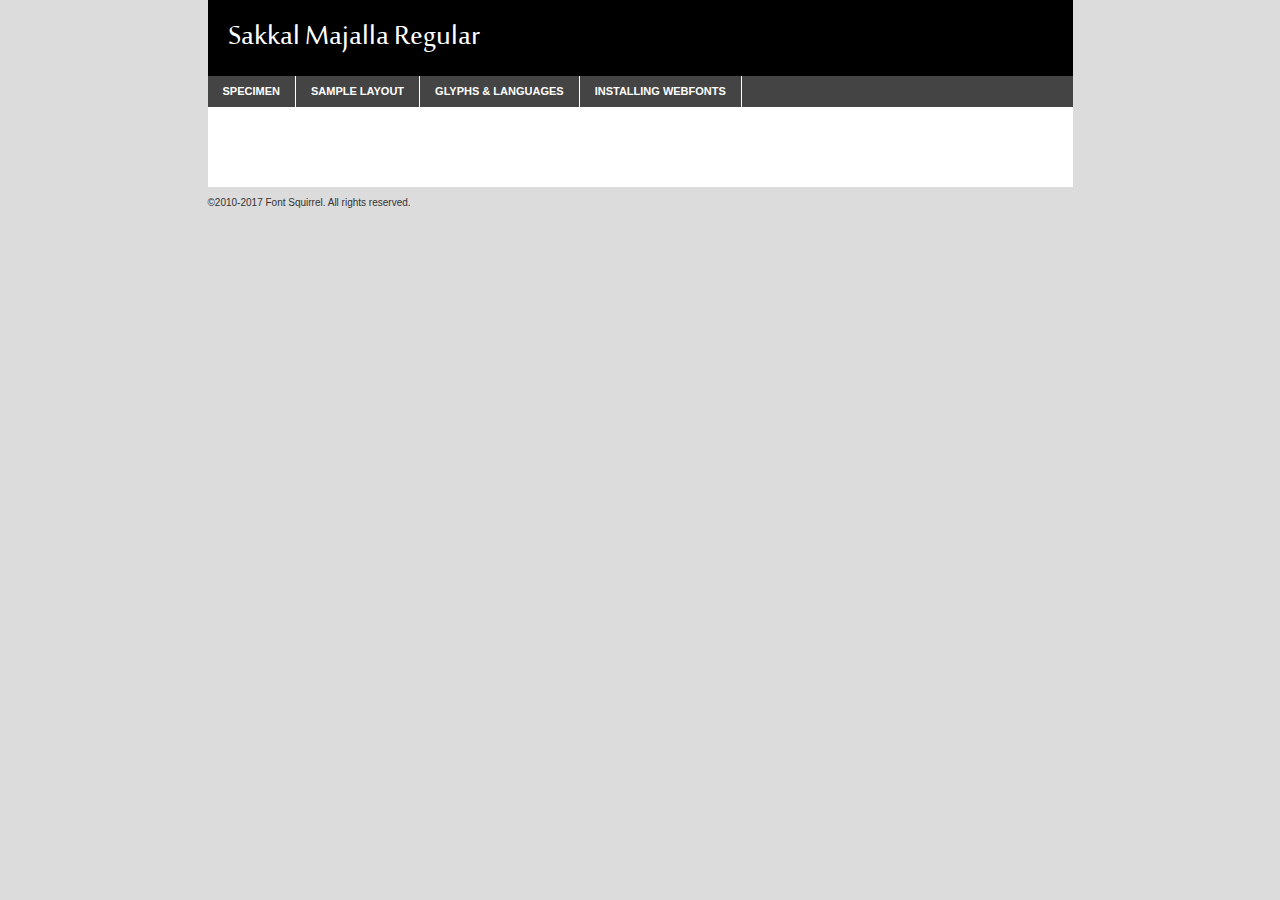
<file: fonts/custom/majalla-demo.html>
<!DOCTYPE html PUBLIC "-//W3C//DTD XHTML 1.0 Transitional//EN"
	"http://www.w3.org/TR/xhtml1/DTD/xhtml1-transitional.dtd">

<html xmlns="http://www.w3.org/1999/xhtml" xml:lang="en" lang="en">
<head>
	<meta http-equiv="Content-Type" content="text/html; charset=utf-8" />
	<script src="http://ajax.googleapis.com/ajax/libs/jquery/1.7.2/jquery.min.js" type="text/javascript" charset="utf-8"></script>
	<script type="text/javascript">
	(function($){$.fn.easyTabs=function(option){var param=jQuery.extend({fadeSpeed:"fast",defaultContent:1,activeClass:'active'},option);$(this).each(function(){var thisId="#"+this.id;if(param.defaultContent==''){param.defaultContent=1;}
	if(typeof param.defaultContent=="number")
	{var defaultTab=$(thisId+" .tabs li:eq("+(param.defaultContent-1)+") a").attr('href').substr(1);}else{var defaultTab=param.defaultContent;}
	$(thisId+" .tabs li a").each(function(){var tabToHide=$(this).attr('href').substr(1);$("#"+tabToHide).addClass('easytabs-tab-content');});hideAll();changeContent(defaultTab);function hideAll(){$(thisId+" .easytabs-tab-content").hide();}
	function changeContent(tabId){hideAll();$(thisId+" .tabs li").removeClass(param.activeClass);$(thisId+" .tabs li a[href=#"+tabId+"]").closest('li').addClass(param.activeClass);if(param.fadeSpeed!="none")
	{$(thisId+" #"+tabId).fadeIn(param.fadeSpeed);}else{$(thisId+" #"+tabId).show();}}
	$(thisId+" .tabs li").click(function(){var tabId=$(this).find('a').attr('href').substr(1);changeContent(tabId);return false;});});}})(jQuery);
	</script>
	<link rel="stylesheet" href="specimen_files/specimen_stylesheet.css" type="text/css" charset="utf-8" />
	<link rel="stylesheet" href="stylesheet.css" type="text/css" charset="utf-8" />

	<style type="text/css">
					body{
				font-family: 'sakkal_majallaregular';
							}
		</style>

	<title>Sakkal Majalla Regular Specimen</title>
	
	
	<script type="text/javascript" charset="utf-8">
		$(document).ready(function() {
			$('#container').easyTabs({defaultContent:1});
		});
	</script>
</head>

<body>
<div id="container">
	<div id="header">
		Sakkal Majalla Regular	</div>
	<ul class="tabs">
		<li><a href="#specimen">Specimen</a></li>
		<li><a href="#layout">Sample Layout</a></li>
				<li><a href="#glyphs">Glyphs &amp; Languages</a></li>
		<li><a href="#installing">Installing Webfonts</a></li>
		
	</ul>
	
	<div id="main_content">

		
			<div id="specimen">
		
				<div class="section">
					<div class="grid12 firstcol">
						<div class="huge">AaBb</div>
					</div>
				</div>
		
				<div class="section">
					<div class="glyph_range">A&#x200B;B&#x200b;C&#x200b;D&#x200b;E&#x200b;F&#x200b;G&#x200b;H&#x200b;I&#x200b;J&#x200b;K&#x200b;L&#x200b;M&#x200b;N&#x200b;O&#x200b;P&#x200b;Q&#x200b;R&#x200b;S&#x200b;T&#x200b;U&#x200b;V&#x200b;W&#x200b;X&#x200b;Y&#x200b;Z&#x200b;a&#x200b;b&#x200b;c&#x200b;d&#x200b;e&#x200b;f&#x200b;g&#x200b;h&#x200b;i&#x200b;j&#x200b;k&#x200b;l&#x200b;m&#x200b;n&#x200b;o&#x200b;p&#x200b;q&#x200b;r&#x200b;s&#x200b;t&#x200b;u&#x200b;v&#x200b;w&#x200b;x&#x200b;y&#x200b;z&#x200b;1&#x200b;2&#x200b;3&#x200b;4&#x200b;5&#x200b;6&#x200b;7&#x200b;8&#x200b;9&#x200b;0&#x200b;&amp;&#x200b;.&#x200b;,&#x200b;?&#x200b;!&#x200b;&#64;&#x200b;(&#x200b;)&#x200b;#&#x200b;$&#x200b;%&#x200b;*&#x200b;+&#x200b;-&#x200b;=&#x200b;:&#x200b;;</div>
				</div>
				<div class="section">
					<div class="grid12 firstcol">
						<table class="sample_table">
							<tr><td>10</td><td class="size10">abcdefghijklmnopqrstuvwxyzABCDEFGHIJKLMNOPQRSTUVWXYZ0123456789abcdefghijklmnopqrstuvwxyzABCDEFGHIJKLMNOPQRSTUVWXYZ0123456789abcdefghijklmnopqrstuvwxyzABCDEFGHIJKLMNOPQRSTUVWXYZ</td></tr>
							<tr><td>11</td><td class="size11">abcdefghijklmnopqrstuvwxyzABCDEFGHIJKLMNOPQRSTUVWXYZ0123456789abcdefghijklmnopqrstuvwxyzABCDEFGHIJKLMNOPQRSTUVWXYZ0123456789abcdefghijklmnopqrstuvwxyzABCDEFGHIJKLMNOPQRSTUVWXYZ</td></tr>
							<tr><td>12</td><td class="size12">abcdefghijklmnopqrstuvwxyzABCDEFGHIJKLMNOPQRSTUVWXYZ0123456789abcdefghijklmnopqrstuvwxyzABCDEFGHIJKLMNOPQRSTUVWXYZ0123456789abcdefghijklmnopqrstuvwxyzABCDEFGHIJKLMNOPQRSTUVWXYZ</td></tr>
							<tr><td>13</td><td class="size13">abcdefghijklmnopqrstuvwxyzABCDEFGHIJKLMNOPQRSTUVWXYZ0123456789abcdefghijklmnopqrstuvwxyzABCDEFGHIJKLMNOPQRSTUVWXYZ0123456789abcdefghijklmnopqrstuvwxyzABCDEFGHIJKLMNOPQRSTUVWXYZ</td></tr>
							<tr><td>14</td><td class="size14">abcdefghijklmnopqrstuvwxyzABCDEFGHIJKLMNOPQRSTUVWXYZ0123456789abcdefghijklmnopqrstuvwxyzABCDEFGHIJKLMNOPQRSTUVWXYZ0123456789abcdefghijklmnopqrstuvwxyzABCDEFGHIJKLMNOPQRSTUVWXYZ</td></tr>
							<tr><td>16</td><td class="size16">abcdefghijklmnopqrstuvwxyzABCDEFGHIJKLMNOPQRSTUVWXYZ0123456789abcdefghijklmnopqrstuvwxyzABCDEFGHIJKLMNOPQRSTUVWXYZ</td></tr>
							<tr><td>18</td><td class="size18">abcdefghijklmnopqrstuvwxyzABCDEFGHIJKLMNOPQRSTUVWXYZ0123456789abcdefghijklmnopqrstuvwxyzABCDEFGHIJKLMNOPQRSTUVWXYZ</td></tr>
							<tr><td>20</td><td class="size20">abcdefghijklmnopqrstuvwxyzABCDEFGHIJKLMNOPQRSTUVWXYZ0123456789abcdefghijklmnopqrstuvwxyzABCDEFGHIJKLMNOPQRSTUVWXYZ</td></tr>
							<tr><td>24</td><td class="size24">abcdefghijklmnopqrstuvwxyzABCDEFGHIJKLMNOPQRSTUVWXYZ0123456789abcdefghijklmnopqrstuvwxyzABCDEFGHIJKLMNOPQRSTUVWXYZ</td></tr>
							<tr><td>30</td><td class="size30">abcdefghijklmnopqrstuvwxyzABCDEFGHIJKLMNOPQRSTUVWXYZ0123456789abcdefghijklmnopqrstuvwxyzABCDEFGHIJKLMNOPQRSTUVWXYZ</td></tr>
							<tr><td>36</td><td class="size36">abcdefghijklmnopqrstuvwxyzABCDEFGHIJKLMNOPQRSTUVWXYZ0123456789abcdefghijklmnopqrstuvwxyzABCDEFGHIJKLMNOPQRSTUVWXYZ</td></tr>
							<tr><td>48</td><td class="size48">abcdefghijklmnopqrstuvwxyzABCDEFGHIJKLMNOPQRSTUVWXYZ0123456789abcdefghijklmnopqrstuvwxyzABCDEFGHIJKLMNOPQRSTUVWXYZ</td></tr>
							<tr><td>60</td><td class="size60">abcdefghijklmnopqrstuvwxyzABCDEFGHIJKLMNOPQRSTUVWXYZ0123456789abcdefghijklmnopqrstuvwxyzABCDEFGHIJKLMNOPQRSTUVWXYZ</td></tr>
							<tr><td>72</td><td class="size72">abcdefghijklmnopqrstuvwxyzABCDEFGHIJKLMNOPQRSTUVWXYZ0123456789abcdefghijklmnopqrstuvwxyzABCDEFGHIJKLMNOPQRSTUVWXYZ</td></tr>
							<tr><td>90</td><td class="size90">abcdefghijklmnopqrstuvwxyzABCDEFGHIJKLMNOPQRSTUVWXYZ0123456789abcdefghijklmnopqrstuvwxyzABCDEFGHIJKLMNOPQRSTUVWXYZ</td></tr>
						</table>
				
					</div>
			
				</div>
		
		
		
								<div class="section" id="bodycomparison">


										<div id="xheight">
				<div class="fontbody">&#x25FC;&#x25FC;&#x25FC;&#x25FC;&#x25FC;&#x25FC;&#x25FC;&#x25FC;&#x25FC;&#x25FC;&#x25FC;&#x25FC;&#x25FC;&#x25FC;&#x25FC;&#x25FC;&#x25FC;&#x25FC;&#x25FC;&#x25FC;&#x25FC;&#x25FC;&#x25FC;&#x25FC;&#x25FC;&#x25FC;&#x25FC;&#x25FC;&#x25FC;&#x25FC;&#x25FC;&#x25FC;&#x25FC;&#x25FC;&#x25FC;&#x25FC;&#x25FC;&#x25FC;&#x25FC;&#x25FC;&#x25FC;&#x25FC;&#x25FC;&#x25FC;&#x25FC;&#x25FC;&#x25FC;&#x25FC;&#x25FC;&#x25FC;&#x25FC;&#x25FC;&#x25FC;&#x25FC;&#x25FC;&#x25FC;&#x25FC;&#x25FC;&#x25FC;&#x25FC;&#x25FC;&#x25FC;&#x25FC;&#x25FC;&#x25FC;&#x25FC;&#x25FC;&#x25FC;&#x25FC;&#x25FC;&#x25FC;&#x25FC;&#x25FC;&#x25FC;&#x25FC;&#x25FC;&#x25FC;&#x25FC;&#x25FC;&#x25FC;&#x25FC;&#x25FC;&#x25FC;&#x25FC;&#x25FC;&#x25FC;&#x25FC;&#x25FC;&#x25FC;&#x25FC;&#x25FC;&#x25FC;&#x25FC;&#x25FC;&#x25FC;&#x25FC;&#x25FC;&#x25FC;&#x25FC;body</div><div class="arialbody">body</div><div class="verdanabody">body</div><div class="georgiabody">body</div></div>
										<div class="fontbody" style="z-index:1">
											body<span>Sakkal Majalla Regular</span>
										</div>
										<div class="arialbody" style="z-index:1">
											body<span>Arial</span>
										</div>
										<div class="verdanabody" style="z-index:1">
											body<span>Verdana</span>
										</div>
										<div class="georgiabody" style="z-index:1">
											body<span>Georgia</span>
										</div>



								</div>
		
		
				<div class="section psample psample_row1" id="">
					
					<div class="grid2 firstcol">
						<p class="size10"><span>10.</span>Aenean lacinia bibendum nulla sed consectetur. Fusce dapibus, tellus ac cursus commodo, tortor mauris condimentum nibh, ut fermentum massa justo sit amet risus. Nullam id dolor id nibh ultricies vehicula ut id elit. Cum sociis natoque penatibus et magnis dis parturient montes, nascetur ridiculus mus. Nulla vitae elit libero, a pharetra augue.</p>
			
					</div>
					<div class="grid3">
						<p class="size11"><span>11.</span>Aenean lacinia bibendum nulla sed consectetur. Fusce dapibus, tellus ac cursus commodo, tortor mauris condimentum nibh, ut fermentum massa justo sit amet risus. Nullam id dolor id nibh ultricies vehicula ut id elit. Cum sociis natoque penatibus et magnis dis parturient montes, nascetur ridiculus mus. Nulla vitae elit libero, a pharetra augue.</p>
			
					</div>
					<div class="grid3">
						<p class="size12"><span>12.</span>Aenean lacinia bibendum nulla sed consectetur. Fusce dapibus, tellus ac cursus commodo, tortor mauris condimentum nibh, ut fermentum massa justo sit amet risus. Nullam id dolor id nibh ultricies vehicula ut id elit. Cum sociis natoque penatibus et magnis dis parturient montes, nascetur ridiculus mus. Nulla vitae elit libero, a pharetra augue.</p>
			
					</div>
					<div class="grid4">
						<p class="size13"><span>13.</span>Aenean lacinia bibendum nulla sed consectetur. Fusce dapibus, tellus ac cursus commodo, tortor mauris condimentum nibh, ut fermentum massa justo sit amet risus. Nullam id dolor id nibh ultricies vehicula ut id elit. Cum sociis natoque penatibus et magnis dis parturient montes, nascetur ridiculus mus. Nulla vitae elit libero, a pharetra augue.</p>
			
					</div>
					<div class="white_blend"></div>
					
				</div>
				<div class="section psample psample_row2" id="">
					<div class="grid3 firstcol">
						<p class="size14"><span>14.</span>Aenean lacinia bibendum nulla sed consectetur. Fusce dapibus, tellus ac cursus commodo, tortor mauris condimentum nibh, ut fermentum massa justo sit amet risus. Nullam id dolor id nibh ultricies vehicula ut id elit. Cum sociis natoque penatibus et magnis dis parturient montes, nascetur ridiculus mus. Nulla vitae elit libero, a pharetra augue.</p>
			
					</div>
					<div class="grid4">
						<p class="size16"><span>16.</span>Aenean lacinia bibendum nulla sed consectetur. Fusce dapibus, tellus ac cursus commodo, tortor mauris condimentum nibh, ut fermentum massa justo sit amet risus. Nullam id dolor id nibh ultricies vehicula ut id elit. Cum sociis natoque penatibus et magnis dis parturient montes, nascetur ridiculus mus. Nulla vitae elit libero, a pharetra augue.</p>
			
					</div>
					<div class="grid5">
						<p class="size18"><span>18.</span>Aenean lacinia bibendum nulla sed consectetur. Fusce dapibus, tellus ac cursus commodo, tortor mauris condimentum nibh, ut fermentum massa justo sit amet risus. Nullam id dolor id nibh ultricies vehicula ut id elit. Cum sociis natoque penatibus et magnis dis parturient montes, nascetur ridiculus mus. Nulla vitae elit libero, a pharetra augue.</p>
			
					</div>

					<div class="white_blend"></div>

				</div>
				
				<div class="section psample psample_row3" id="">
					<div class="grid5 firstcol">
						<p class="size20"><span>20.</span>Aenean lacinia bibendum nulla sed consectetur. Fusce dapibus, tellus ac cursus commodo, tortor mauris condimentum nibh, ut fermentum massa justo sit amet risus. Nullam id dolor id nibh ultricies vehicula ut id elit. Cum sociis natoque penatibus et magnis dis parturient montes, nascetur ridiculus mus. Nulla vitae elit libero, a pharetra augue.</p>
					</div>
					<div class="grid7">
						<p class="size24"><span>24.</span>Aenean lacinia bibendum nulla sed consectetur. Fusce dapibus, tellus ac cursus commodo, tortor mauris condimentum nibh, ut fermentum massa justo sit amet risus. Nullam id dolor id nibh ultricies vehicula ut id elit. Cum sociis natoque penatibus et magnis dis parturient montes, nascetur ridiculus mus. Nulla vitae elit libero, a pharetra augue.</p>
					</div>
					
					<div class="white_blend"></div>
					
				</div>
				
				<div class="section psample psample_row4" id="">
					<div class="grid12 firstcol">
						<p class="size30"><span>30.</span>Aenean lacinia bibendum nulla sed consectetur. Fusce dapibus, tellus ac cursus commodo, tortor mauris condimentum nibh, ut fermentum massa justo sit amet risus. Nullam id dolor id nibh ultricies vehicula ut id elit. Cum sociis natoque penatibus et magnis dis parturient montes, nascetur ridiculus mus. Nulla vitae elit libero, a pharetra augue.</p>
					</div>
					<div class="white_blend"></div>
					
				</div>
				
				
				
				<div class="section psample psample_row1 fullreverse">
					<div class="grid2 firstcol">
						<p class="size10"><span>10.</span>Aenean lacinia bibendum nulla sed consectetur. Fusce dapibus, tellus ac cursus commodo, tortor mauris condimentum nibh, ut fermentum massa justo sit amet risus. Nullam id dolor id nibh ultricies vehicula ut id elit. Cum sociis natoque penatibus et magnis dis parturient montes, nascetur ridiculus mus. Nulla vitae elit libero, a pharetra augue.</p>
			
					</div>
					<div class="grid3">
						<p class="size11"><span>11.</span>Aenean lacinia bibendum nulla sed consectetur. Fusce dapibus, tellus ac cursus commodo, tortor mauris condimentum nibh, ut fermentum massa justo sit amet risus. Nullam id dolor id nibh ultricies vehicula ut id elit. Cum sociis natoque penatibus et magnis dis parturient montes, nascetur ridiculus mus. Nulla vitae elit libero, a pharetra augue.</p>
			
					</div>
					<div class="grid3">
						<p class="size12"><span>12.</span>Aenean lacinia bibendum nulla sed consectetur. Fusce dapibus, tellus ac cursus commodo, tortor mauris condimentum nibh, ut fermentum massa justo sit amet risus. Nullam id dolor id nibh ultricies vehicula ut id elit. Cum sociis natoque penatibus et magnis dis parturient montes, nascetur ridiculus mus. Nulla vitae elit libero, a pharetra augue.</p>
			
					</div>
					<div class="grid4">
						<p class="size13"><span>13.</span>Aenean lacinia bibendum nulla sed consectetur. Fusce dapibus, tellus ac cursus commodo, tortor mauris condimentum nibh, ut fermentum massa justo sit amet risus. Nullam id dolor id nibh ultricies vehicula ut id elit. Cum sociis natoque penatibus et magnis dis parturient montes, nascetur ridiculus mus. Nulla vitae elit libero, a pharetra augue.</p>
			
					</div>
					<div class="black_blend"></div>
					
				</div>
				
				<div class="section psample psample_row2 fullreverse">
					<div class="grid3 firstcol">
						<p class="size14"><span>14.</span>Aenean lacinia bibendum nulla sed consectetur. Fusce dapibus, tellus ac cursus commodo, tortor mauris condimentum nibh, ut fermentum massa justo sit amet risus. Nullam id dolor id nibh ultricies vehicula ut id elit. Cum sociis natoque penatibus et magnis dis parturient montes, nascetur ridiculus mus. Nulla vitae elit libero, a pharetra augue.</p>
			
					</div>
					<div class="grid4">
						<p class="size16"><span>16.</span>Aenean lacinia bibendum nulla sed consectetur. Fusce dapibus, tellus ac cursus commodo, tortor mauris condimentum nibh, ut fermentum massa justo sit amet risus. Nullam id dolor id nibh ultricies vehicula ut id elit. Cum sociis natoque penatibus et magnis dis parturient montes, nascetur ridiculus mus. Nulla vitae elit libero, a pharetra augue.</p>
			
					</div>
					<div class="grid5">
						<p class="size18"><span>18.</span>Aenean lacinia bibendum nulla sed consectetur. Fusce dapibus, tellus ac cursus commodo, tortor mauris condimentum nibh, ut fermentum massa justo sit amet risus. Nullam id dolor id nibh ultricies vehicula ut id elit. Cum sociis natoque penatibus et magnis dis parturient montes, nascetur ridiculus mus. Nulla vitae elit libero, a pharetra augue.</p>
			
					</div>
					<div class="black_blend"></div>

				</div>
				
				<div class="section psample fullreverse psample_row3" id="">
					<div class="grid5 firstcol">
						<p class="size20"><span>20.</span>Aenean lacinia bibendum nulla sed consectetur. Fusce dapibus, tellus ac cursus commodo, tortor mauris condimentum nibh, ut fermentum massa justo sit amet risus. Nullam id dolor id nibh ultricies vehicula ut id elit. Cum sociis natoque penatibus et magnis dis parturient montes, nascetur ridiculus mus. Nulla vitae elit libero, a pharetra augue.</p>
					</div>
					<div class="grid7">
						<p class="size24"><span>24.</span>Aenean lacinia bibendum nulla sed consectetur. Fusce dapibus, tellus ac cursus commodo, tortor mauris condimentum nibh, ut fermentum massa justo sit amet risus. Nullam id dolor id nibh ultricies vehicula ut id elit. Cum sociis natoque penatibus et magnis dis parturient montes, nascetur ridiculus mus. Nulla vitae elit libero, a pharetra augue.</p>
					</div>
					
					<div class="black_blend"></div>
					
				</div>
				
				<div class="section psample fullreverse psample_row4" id="" style="border-bottom: 20px #000 solid;">
					<div class="grid12 firstcol">
						<p class="size30"><span>30.</span>Aenean lacinia bibendum nulla sed consectetur. Fusce dapibus, tellus ac cursus commodo, tortor mauris condimentum nibh, ut fermentum massa justo sit amet risus. Nullam id dolor id nibh ultricies vehicula ut id elit. Cum sociis natoque penatibus et magnis dis parturient montes, nascetur ridiculus mus. Nulla vitae elit libero, a pharetra augue.</p>
					</div>
					<div class="black_blend"></div>
					
				</div>
				
				
				
				
			</div>
			
			<div id="layout">
				
				<div class="section">
					
					<div class="grid12 firstcol">
						<h1>Lorem Ipsum Dolor</h1>
						<h2>Etiam porta sem malesuada magna mollis euismod</h2>
						
						<p class="byline">By <a href="#link">Aenean Lacinia</a></p>
					</div>
				</div>
				<div class="section">
					<div class="grid8 firstcol">
						<p class="large">Donec sed odio dui. Morbi leo risus, porta ac consectetur ac, vestibulum at eros. Fusce dapibus, tellus ac cursus commodo, tortor mauris condimentum nibh, ut fermentum massa justo sit amet risus. </p>

						
						<h3>Pellentesque ornare sem</h3>

						<p>Maecenas sed diam eget risus varius blandit sit amet non magna. Maecenas faucibus mollis interdum. Donec ullamcorper nulla non metus auctor fringilla. Nullam id dolor id nibh ultricies vehicula ut id elit. Nullam id dolor id nibh ultricies vehicula ut id elit. </p>

						<p>Aenean eu leo quam. Pellentesque ornare sem lacinia quam venenatis vestibulum. Lorem ipsum dolor sit amet, consectetur adipiscing elit. Cum sociis natoque penatibus et magnis dis parturient montes, nascetur ridiculus mus. </p>

						<p>Nulla vitae elit libero, a pharetra augue. Praesent commodo cursus magna, vel scelerisque nisl consectetur et. Aenean lacinia bibendum nulla sed consectetur. </p>

						<p>Nullam quis risus eget urna mollis ornare vel eu leo. Nullam quis risus eget urna mollis ornare vel eu leo. Maecenas sed diam eget risus varius blandit sit amet non magna. Donec ullamcorper nulla non metus auctor fringilla. </p>

						<h3>Cras mattis consectetur</h3>

						<p>Aenean eu leo quam. Pellentesque ornare sem lacinia quam venenatis vestibulum. Aenean lacinia bibendum nulla sed consectetur. Integer posuere erat a ante venenatis dapibus posuere velit aliquet. Cras mattis consectetur purus sit amet fermentum. </p>

						<p>Nullam id dolor id nibh ultricies vehicula ut id elit. Nullam quis risus eget urna mollis ornare vel eu leo. Cras mattis consectetur purus sit amet fermentum.</p>
					</div>
					
					<div class="grid4 sidebar">
						
						<div class="box reverse">
							<p class="last">Nullam quis risus eget urna mollis ornare vel eu leo. Donec ullamcorper nulla non metus auctor fringilla. Cras mattis consectetur purus sit amet fermentum. Sed posuere consectetur est at lobortis. Lorem ipsum dolor sit amet, consectetur adipiscing elit. </p>
						</div>
						
						<p class="caption">Maecenas sed diam eget risus varius.</p>

						<p>Vestibulum id ligula porta felis euismod semper. Integer posuere erat a ante venenatis dapibus posuere velit aliquet. Vestibulum id ligula porta felis euismod semper. Sed posuere consectetur est at lobortis. Maecenas sed diam eget risus varius blandit sit amet non magna. Fusce dapibus, tellus ac cursus commodo, tortor mauris condimentum nibh, ut fermentum massa justo sit amet risus. </p>

					

						<p>Duis mollis, est non commodo luctus, nisi erat porttitor ligula, eget lacinia odio sem nec elit. Aenean lacinia bibendum nulla sed consectetur. Vivamus sagittis lacus vel augue laoreet rutrum faucibus dolor auctor. Aenean lacinia bibendum nulla sed consectetur. Nullam quis risus eget urna mollis ornare vel eu leo. </p>

						<p>Praesent commodo cursus magna, vel scelerisque nisl consectetur et. Donec ullamcorper nulla non metus auctor fringilla. Maecenas faucibus mollis interdum. Fusce dapibus, tellus ac cursus commodo, tortor mauris condimentum nibh, ut fermentum massa justo sit amet risus. </p>

					</div>
				</div>
				
			</div>


			



		<div id="glyphs">
			<div class="section">
				<div class="grid12 firstcol">
			
				<h1>Language Support</h1>
				<p>The subset of Sakkal Majalla Regular in this kit supports the following languages:<br />
			
					Albanian, Basque, Breton, Chamorro, Danish, Dutch, English, Faroese, Finnish, French, Frisian, Galician, German, Icelandic, Italian, Malagasy, Norwegian, Portuguese, Spanish, Alsatian, Aragonese, Arapaho, Arrernte, Asturian, Aymara, Bislama, Cebuano, Corsican, Fijian, French_creole, Genoese, Gilbertese, Greenlandic, Haitian_creole, Hiligaynon, Hmong, Hopi, Ibanag, Iloko_ilokano, Indonesian, Interglossa_glosa, Interlingua, Irish_gaelic, Jerriais, Lojban, Lombard, Luxembourgeois, Manx, Mohawk, Norfolk_pitcairnese, Occitan, Oromo, Pangasinan, Papiamento, Piedmontese, Potawatomi, Rhaeto-romance, Romansh, Rotokas, Sami_lule, Samoan, Sardinian, Scots_gaelic, Seychelles_creole, Shona, Sicilian, Somali, Southern_ndebele, Swahili, Swati_swazi, Tagalog_filipino_pilipino, Tetum, Tok_pisin, Uyghur_latinized, Volapuk, Walloon, Warlpiri, Xhosa, Yapese, Zulu, Latinbasic, Ubasic, Demo				</p>
				<h1>Glyph Chart</h1>
				<p>The subset of Sakkal Majalla Regular in this kit includes all the glyphs listed below. Unicode entities are included above each glyph to help you insert individual characters into your layout.</p>
				<div id="glyph_chart">
			
																				 <div><p>&amp;#13;</p>&#13;</div>
																				 <div><p>&amp;#32;</p>&#32;</div>
																				 <div><p>&amp;#33;</p>&#33;</div>
																				 <div><p>&amp;#34;</p>&#34;</div>
																				 <div><p>&amp;#35;</p>&#35;</div>
																				 <div><p>&amp;#36;</p>&#36;</div>
																				 <div><p>&amp;#37;</p>&#37;</div>
																				 <div><p>&amp;#38;</p>&#38;</div>
																				 <div><p>&amp;#39;</p>&#39;</div>
																				 <div><p>&amp;#40;</p>&#40;</div>
																				 <div><p>&amp;#41;</p>&#41;</div>
																				 <div><p>&amp;#42;</p>&#42;</div>
																				 <div><p>&amp;#43;</p>&#43;</div>
																				 <div><p>&amp;#44;</p>&#44;</div>
																				 <div><p>&amp;#45;</p>&#45;</div>
																				 <div><p>&amp;#46;</p>&#46;</div>
																				 <div><p>&amp;#47;</p>&#47;</div>
																				 <div><p>&amp;#48;</p>&#48;</div>
																				 <div><p>&amp;#49;</p>&#49;</div>
																				 <div><p>&amp;#50;</p>&#50;</div>
																				 <div><p>&amp;#51;</p>&#51;</div>
																				 <div><p>&amp;#52;</p>&#52;</div>
																				 <div><p>&amp;#53;</p>&#53;</div>
																				 <div><p>&amp;#54;</p>&#54;</div>
																				 <div><p>&amp;#55;</p>&#55;</div>
																				 <div><p>&amp;#56;</p>&#56;</div>
																				 <div><p>&amp;#57;</p>&#57;</div>
																				 <div><p>&amp;#58;</p>&#58;</div>
																				 <div><p>&amp;#59;</p>&#59;</div>
																				 <div><p>&amp;#60;</p>&#60;</div>
																				 <div><p>&amp;#61;</p>&#61;</div>
																				 <div><p>&amp;#62;</p>&#62;</div>
																				 <div><p>&amp;#63;</p>&#63;</div>
																				 <div><p>&amp;#64;</p>&#64;</div>
																				 <div><p>&amp;#65;</p>&#65;</div>
																				 <div><p>&amp;#66;</p>&#66;</div>
																				 <div><p>&amp;#67;</p>&#67;</div>
																				 <div><p>&amp;#68;</p>&#68;</div>
																				 <div><p>&amp;#69;</p>&#69;</div>
																				 <div><p>&amp;#70;</p>&#70;</div>
																				 <div><p>&amp;#71;</p>&#71;</div>
																				 <div><p>&amp;#72;</p>&#72;</div>
																				 <div><p>&amp;#73;</p>&#73;</div>
																				 <div><p>&amp;#74;</p>&#74;</div>
																				 <div><p>&amp;#75;</p>&#75;</div>
																				 <div><p>&amp;#76;</p>&#76;</div>
																				 <div><p>&amp;#77;</p>&#77;</div>
																				 <div><p>&amp;#78;</p>&#78;</div>
																				 <div><p>&amp;#79;</p>&#79;</div>
																				 <div><p>&amp;#80;</p>&#80;</div>
																				 <div><p>&amp;#81;</p>&#81;</div>
																				 <div><p>&amp;#82;</p>&#82;</div>
																				 <div><p>&amp;#83;</p>&#83;</div>
																				 <div><p>&amp;#84;</p>&#84;</div>
																				 <div><p>&amp;#85;</p>&#85;</div>
																				 <div><p>&amp;#86;</p>&#86;</div>
																				 <div><p>&amp;#87;</p>&#87;</div>
																				 <div><p>&amp;#88;</p>&#88;</div>
																				 <div><p>&amp;#89;</p>&#89;</div>
																				 <div><p>&amp;#90;</p>&#90;</div>
																				 <div><p>&amp;#91;</p>&#91;</div>
																				 <div><p>&amp;#92;</p>&#92;</div>
																				 <div><p>&amp;#93;</p>&#93;</div>
																				 <div><p>&amp;#94;</p>&#94;</div>
																				 <div><p>&amp;#95;</p>&#95;</div>
																				 <div><p>&amp;#96;</p>&#96;</div>
																				 <div><p>&amp;#97;</p>&#97;</div>
																				 <div><p>&amp;#98;</p>&#98;</div>
																				 <div><p>&amp;#99;</p>&#99;</div>
																				 <div><p>&amp;#100;</p>&#100;</div>
																				 <div><p>&amp;#101;</p>&#101;</div>
																				 <div><p>&amp;#102;</p>&#102;</div>
																				 <div><p>&amp;#103;</p>&#103;</div>
																				 <div><p>&amp;#104;</p>&#104;</div>
																				 <div><p>&amp;#105;</p>&#105;</div>
																				 <div><p>&amp;#106;</p>&#106;</div>
																				 <div><p>&amp;#107;</p>&#107;</div>
																				 <div><p>&amp;#108;</p>&#108;</div>
																				 <div><p>&amp;#109;</p>&#109;</div>
																				 <div><p>&amp;#110;</p>&#110;</div>
																				 <div><p>&amp;#111;</p>&#111;</div>
																				 <div><p>&amp;#112;</p>&#112;</div>
																				 <div><p>&amp;#113;</p>&#113;</div>
																				 <div><p>&amp;#114;</p>&#114;</div>
																				 <div><p>&amp;#115;</p>&#115;</div>
																				 <div><p>&amp;#116;</p>&#116;</div>
																				 <div><p>&amp;#117;</p>&#117;</div>
																				 <div><p>&amp;#118;</p>&#118;</div>
																				 <div><p>&amp;#119;</p>&#119;</div>
																				 <div><p>&amp;#120;</p>&#120;</div>
																				 <div><p>&amp;#121;</p>&#121;</div>
																				 <div><p>&amp;#122;</p>&#122;</div>
																				 <div><p>&amp;#123;</p>&#123;</div>
																				 <div><p>&amp;#124;</p>&#124;</div>
																				 <div><p>&amp;#125;</p>&#125;</div>
																				 <div><p>&amp;#126;</p>&#126;</div>
																				 <div><p>&amp;#160;</p>&#160;</div>
																				 <div><p>&amp;#161;</p>&#161;</div>
																				 <div><p>&amp;#162;</p>&#162;</div>
																				 <div><p>&amp;#163;</p>&#163;</div>
																				 <div><p>&amp;#164;</p>&#164;</div>
																				 <div><p>&amp;#165;</p>&#165;</div>
																				 <div><p>&amp;#166;</p>&#166;</div>
																				 <div><p>&amp;#167;</p>&#167;</div>
																				 <div><p>&amp;#168;</p>&#168;</div>
																				 <div><p>&amp;#169;</p>&#169;</div>
																				 <div><p>&amp;#170;</p>&#170;</div>
																				 <div><p>&amp;#171;</p>&#171;</div>
																				 <div><p>&amp;#172;</p>&#172;</div>
																				 <div><p>&amp;#173;</p>&#173;</div>
																				 <div><p>&amp;#174;</p>&#174;</div>
																				 <div><p>&amp;#175;</p>&#175;</div>
																				 <div><p>&amp;#176;</p>&#176;</div>
																				 <div><p>&amp;#177;</p>&#177;</div>
																				 <div><p>&amp;#178;</p>&#178;</div>
																				 <div><p>&amp;#179;</p>&#179;</div>
																				 <div><p>&amp;#180;</p>&#180;</div>
																				 <div><p>&amp;#181;</p>&#181;</div>
																				 <div><p>&amp;#182;</p>&#182;</div>
																				 <div><p>&amp;#183;</p>&#183;</div>
																				 <div><p>&amp;#184;</p>&#184;</div>
																				 <div><p>&amp;#185;</p>&#185;</div>
																				 <div><p>&amp;#186;</p>&#186;</div>
																				 <div><p>&amp;#187;</p>&#187;</div>
																				 <div><p>&amp;#188;</p>&#188;</div>
																				 <div><p>&amp;#189;</p>&#189;</div>
																				 <div><p>&amp;#190;</p>&#190;</div>
																				 <div><p>&amp;#191;</p>&#191;</div>
																				 <div><p>&amp;#192;</p>&#192;</div>
																				 <div><p>&amp;#193;</p>&#193;</div>
																				 <div><p>&amp;#194;</p>&#194;</div>
																				 <div><p>&amp;#195;</p>&#195;</div>
																				 <div><p>&amp;#196;</p>&#196;</div>
																				 <div><p>&amp;#197;</p>&#197;</div>
																				 <div><p>&amp;#198;</p>&#198;</div>
																				 <div><p>&amp;#199;</p>&#199;</div>
																				 <div><p>&amp;#200;</p>&#200;</div>
																				 <div><p>&amp;#201;</p>&#201;</div>
																				 <div><p>&amp;#202;</p>&#202;</div>
																				 <div><p>&amp;#203;</p>&#203;</div>
																				 <div><p>&amp;#204;</p>&#204;</div>
																				 <div><p>&amp;#205;</p>&#205;</div>
																				 <div><p>&amp;#206;</p>&#206;</div>
																				 <div><p>&amp;#207;</p>&#207;</div>
																				 <div><p>&amp;#208;</p>&#208;</div>
																				 <div><p>&amp;#209;</p>&#209;</div>
																				 <div><p>&amp;#210;</p>&#210;</div>
																				 <div><p>&amp;#211;</p>&#211;</div>
																				 <div><p>&amp;#212;</p>&#212;</div>
																				 <div><p>&amp;#213;</p>&#213;</div>
																				 <div><p>&amp;#214;</p>&#214;</div>
																				 <div><p>&amp;#215;</p>&#215;</div>
																				 <div><p>&amp;#216;</p>&#216;</div>
																				 <div><p>&amp;#217;</p>&#217;</div>
																				 <div><p>&amp;#218;</p>&#218;</div>
																				 <div><p>&amp;#219;</p>&#219;</div>
																				 <div><p>&amp;#220;</p>&#220;</div>
																				 <div><p>&amp;#221;</p>&#221;</div>
																				 <div><p>&amp;#222;</p>&#222;</div>
																				 <div><p>&amp;#223;</p>&#223;</div>
																				 <div><p>&amp;#224;</p>&#224;</div>
																				 <div><p>&amp;#225;</p>&#225;</div>
																				 <div><p>&amp;#226;</p>&#226;</div>
																				 <div><p>&amp;#227;</p>&#227;</div>
																				 <div><p>&amp;#228;</p>&#228;</div>
																				 <div><p>&amp;#229;</p>&#229;</div>
																				 <div><p>&amp;#230;</p>&#230;</div>
																				 <div><p>&amp;#231;</p>&#231;</div>
																				 <div><p>&amp;#232;</p>&#232;</div>
																				 <div><p>&amp;#233;</p>&#233;</div>
																				 <div><p>&amp;#234;</p>&#234;</div>
																				 <div><p>&amp;#235;</p>&#235;</div>
																				 <div><p>&amp;#236;</p>&#236;</div>
																				 <div><p>&amp;#237;</p>&#237;</div>
																				 <div><p>&amp;#238;</p>&#238;</div>
																				 <div><p>&amp;#239;</p>&#239;</div>
																				 <div><p>&amp;#240;</p>&#240;</div>
																				 <div><p>&amp;#241;</p>&#241;</div>
																				 <div><p>&amp;#242;</p>&#242;</div>
																				 <div><p>&amp;#243;</p>&#243;</div>
																				 <div><p>&amp;#244;</p>&#244;</div>
																				 <div><p>&amp;#245;</p>&#245;</div>
																				 <div><p>&amp;#246;</p>&#246;</div>
																				 <div><p>&amp;#247;</p>&#247;</div>
																				 <div><p>&amp;#248;</p>&#248;</div>
																				 <div><p>&amp;#249;</p>&#249;</div>
																				 <div><p>&amp;#250;</p>&#250;</div>
																				 <div><p>&amp;#251;</p>&#251;</div>
																				 <div><p>&amp;#252;</p>&#252;</div>
																				 <div><p>&amp;#253;</p>&#253;</div>
																				 <div><p>&amp;#254;</p>&#254;</div>
																				 <div><p>&amp;#255;</p>&#255;</div>
																				 <div><p>&amp;#338;</p>&#338;</div>
																				 <div><p>&amp;#339;</p>&#339;</div>
																				 <div><p>&amp;#376;</p>&#376;</div>
																				 <div><p>&amp;#710;</p>&#710;</div>
																				 <div><p>&amp;#732;</p>&#732;</div>
																				 <div><p>&amp;#8192;</p>&#8192;</div>
																				 <div><p>&amp;#8193;</p>&#8193;</div>
																				 <div><p>&amp;#8194;</p>&#8194;</div>
																				 <div><p>&amp;#8195;</p>&#8195;</div>
																				 <div><p>&amp;#8196;</p>&#8196;</div>
																				 <div><p>&amp;#8197;</p>&#8197;</div>
																				 <div><p>&amp;#8198;</p>&#8198;</div>
																				 <div><p>&amp;#8199;</p>&#8199;</div>
																				 <div><p>&amp;#8200;</p>&#8200;</div>
																				 <div><p>&amp;#8201;</p>&#8201;</div>
																				 <div><p>&amp;#8202;</p>&#8202;</div>
																				 <div><p>&amp;#8208;</p>&#8208;</div>
																				 <div><p>&amp;#8209;</p>&#8209;</div>
																				 <div><p>&amp;#8210;</p>&#8210;</div>
																				 <div><p>&amp;#8211;</p>&#8211;</div>
																				 <div><p>&amp;#8212;</p>&#8212;</div>
																				 <div><p>&amp;#8216;</p>&#8216;</div>
																				 <div><p>&amp;#8217;</p>&#8217;</div>
																				 <div><p>&amp;#8218;</p>&#8218;</div>
																				 <div><p>&amp;#8220;</p>&#8220;</div>
																				 <div><p>&amp;#8221;</p>&#8221;</div>
																				 <div><p>&amp;#8222;</p>&#8222;</div>
																				 <div><p>&amp;#8226;</p>&#8226;</div>
																				 <div><p>&amp;#8230;</p>&#8230;</div>
																				 <div><p>&amp;#8239;</p>&#8239;</div>
																				 <div><p>&amp;#8249;</p>&#8249;</div>
																				 <div><p>&amp;#8250;</p>&#8250;</div>
																				 <div><p>&amp;#8287;</p>&#8287;</div>
																				 <div><p>&amp;#8364;</p>&#8364;</div>
																				 <div><p>&amp;#8482;</p>&#8482;</div>
																				 <div><p>&amp;#9724;</p>&#9724;</div>
																				 <div><p>&amp;#64257;</p>&#64257;</div>
																				 <div><p>&amp;#64258;</p>&#64258;</div>
																				 <div><p>&amp;#64259;</p>&#64259;</div>
																				 <div><p>&amp;#64260;</p>&#64260;</div>
																																						</div>	
				</div>
		
		
			</div>
		</div>
		
		
		<div id="specs">
			
		</div>
	
		<div id="installing">
			<div class="section">
				<div class="grid7 firstcol">
					<h1>Installing Webfonts</h1>
					
					<p>Webfonts are supported by all major browser platforms but not all in the same way. There are currently four different font formats that must be included in order to target all browsers. This includes TTF, WOFF, EOT and SVG.</p>
					
					<h2>1. Upload your webfonts</h2>
					<p>You must upload your webfont kit to your website. They should be in or near the same directory as your CSS files.</p>
					
					<h2>2. Include the webfont stylesheet</h2>
					<p>A special CSS @font-face declaration helps the various browsers select the appropriate font it needs without causing you a bunch of headaches. Learn more about this syntax by reading the <a href="https://www.fontspring.com/blog/further-hardening-of-the-bulletproof-syntax">Fontspring blog post</a> about it. The code for it is as follows:</p>


<code>
@font-face{ 
	font-family: 'MyWebFont';
	src: url('WebFont.eot');
	src: url('WebFont.eot?#iefix') format('embedded-opentype'),
	     url('WebFont.woff') format('woff'),
	     url('WebFont.ttf') format('truetype'),
	     url('WebFont.svg#webfont') format('svg');
}
</code>

	<p>We've already gone ahead and generated the code for you. All you have to do is link to the stylesheet in your HTML, like this:</p>
	<code>&lt;link rel=&quot;stylesheet&quot; href=&quot;stylesheet.css&quot; type=&quot;text/css&quot; charset=&quot;utf-8&quot; /&gt;</code>

					<h2>3. Modify your own stylesheet</h2>
					<p>To take advantage of your new fonts, you must tell your stylesheet to use them. Look at the original @font-face declaration above and find the property called "font-family." The name linked there will be what you use to reference the font. Prepend that webfont name to the font stack in the "font-family" property, inside the selector you want to change. For example:</p>
<code>p { font-family: 'WebFont', Arial, sans-serif; }</code>

<h2>4. Test</h2>
<p>Getting webfonts to work cross-browser <em>can</em> be tricky. Use the information in the sidebar to help you if you find that fonts aren't loading in a particular browser.</p>
				</div>
				
				<div class="grid5 sidebar">
					<div class="box">
						<h2>Troubleshooting<br />Font-Face Problems</h2>
						<p>Having trouble getting your webfonts to load in your new website? Here are some tips to sort out what might be the problem.</p>

						<h3>Fonts not showing in any browser</h3>

						<p>This sounds like you need to work on the plumbing. You either did not upload the fonts to the correct directory, or you did not link the fonts properly in the CSS. If you've confirmed that all this is correct and you still have a problem, take a look at your .htaccess file and see if requests are getting intercepted.</p>

						<h3>Fonts not loading in iPhone or iPad</h3>

						<p>The most common problem here is that you are serving the fonts from an IIS server. IIS refuses to serve files that have unknown MIME types. If that is the case, you must set the MIME type for SVG to "image/svg+xml" in the server settings. Follow these instructions from Microsoft if you need help.</p>

						<h3>Fonts not loading in Firefox</h3>

						<p>The primary reason for this failure? You are still using a version Firefox older than 3.5. So upgrade already! If that isn't it, then you are very likely serving fonts from a different domain. Firefox requires that all font assets be served from the same domain. Lastly it is possible that you need to add WOFF to your list of MIME types (if you are serving via IIS.)</p>

						<h3>Fonts not loading in IE</h3>

						<p>Are you looking at Internet Explorer on an actual Windows machine or are you cheating by using a service like Adobe BrowserLab? Many of these screenshot services do not render @font-face for IE. Best to test it on a real machine.</p>

						<h3>Fonts not loading in IE9</h3>

						<p>IE9, like Firefox, requires that fonts be served from the same domain as the website. Make sure that is the case.</p>
					</div>
				</div>
			</div>
			
		</div>
	
	</div>
	<div id="footer">
		<p>&copy;2010-2017 Font Squirrel. All rights reserved.</p>
	</div>
</div>
</body>
</html>
</file>
<file: fonts/custom/stylesheet.css>
/*! Generated by Font Squirrel (https://www.fontsquirrel.com) on November 9, 2017 */



@font-face {
    font-family: 'sakkal_majallaregular';
    src: url('majalla-webfont.woff2') format('woff2'),
         url('majalla-webfont.woff') format('woff');
    font-weight: normal;
    font-style: normal;

}
</file>
<file: fonts/custom/specimen_files/specimen_stylesheet.css>
@import url('grid_12-825-55-15.css');

/*  
	CSS Reset by Eric Meyer - Released under Public Domain
    http://meyerweb.com/eric/tools/css/reset/
*/
html, body, div, span, applet, object, iframe,
h1, h2, h3, h4, h5, h6, p, blockquote, pre,
a, abbr, acronym, address, big, cite, code,
del, dfn, em, font, img, ins, kbd, q, s, samp,
small, strike, strong, sub, sup, tt, var,
b, u, i, center, dl, dt, dd, ol, ul, li,
fieldset, form, label, legend, table, 
caption, tbody, tfoot, thead, tr, th, td 
                  {margin: 0;padding: 0;border: 0;outline: 0;
                  font-size: 100%;vertical-align: baseline;
                  background: transparent;}
body              {line-height: 1;}
ol, ul            {list-style: none;}
blockquote, q     {quotes: none;}
blockquote:before, blockquote:after,
q:before, q:after {content: '';	content: none;}
:focus            {outline: 0;}
ins               {text-decoration: none;}
del               {text-decoration: line-through;}
table             {border-collapse: collapse;border-spacing: 0;}




body {
	color: #000;
	background-color: #dcdcdc;
}

a {
	text-decoration: none;
	color: #1883ba;
}

h1{
	font-size: 32px;
	font-weight: normal;
	font-style: normal;
	margin-bottom: 18px;
}

h2{
	font-size: 18px;
}

#container {
	width: 865px;
	margin: 0px auto;
}


#header {
	padding: 20px;
	font-size: 36px;
	background-color: #000;
	color: #fff;
}

#header span {
	color: #666;
}
#main_content {
	background-color: #fff;
	padding: 60px 20px 20px;
}


#footer p {
	margin: 0;
	padding-top: 10px;
	padding-bottom: 50px;
	color: #333;
	font: 10px Arial, sans-serif;
}

.tabs {
	width: 100%;
	height: 31px;
	background-color: #444;
}
.tabs li {
	float:  left;
	margin: 0;
	overflow: hidden;
	background-color: #444;
}
.tabs li a {
	display: block;
	color: #fff;
	text-decoration: none;
	font: bold 11px/11px 'Arial';
	text-transform: uppercase;
	padding: 10px 15px;
	border-right: 1px solid #fff;
}

.tabs li a:hover {
		background-color: #00b3ff;

}

.tabs li.active a {
	color:  #000;
	background-color: #fff;
}



div.huge {
	
	font-size: 300px;
	line-height: 1em;
	padding: 0;
	letter-spacing: -.02em;
	overflow: hidden;
}
div.glyph_range {
	font-size: 72px;
	line-height: 1.1em;
}

.size10{ font-size: 10px; }
.size11{ font-size: 11px; }
.size12{ font-size: 12px; }
.size13{ font-size: 13px; }
.size14{ font-size: 14px; }
.size16{ font-size: 16px; }
.size18{ font-size: 18px; }
.size20{ font-size: 20px; }
.size24{ font-size: 24px; }
.size30{ font-size: 30px; }
.size36{ font-size: 36px; }
.size48{ font-size: 48px; }
.size60{ font-size: 60px; }
.size72{ font-size: 72px; }
.size90{ font-size: 90px; }


.psample_row1 {	height: 120px;}
.psample_row1 {	height: 120px;}
.psample_row2 {	height: 160px;}
.psample_row3 {	height: 160px;}
.psample_row4 {	height: 160px;}

.psample {
	overflow: hidden;
	position: relative;
}
.psample p {
	line-height: 1.3em;
	display: block;
	overflow: hidden;
	margin: 0;
}

.psample span {
	margin-right: .5em;
}

.white_blend {
	width: 100%;
	height: 61px;
	background-image: url([data-uri]);
	position: absolute;
	bottom: 0;
}
.black_blend {
	width: 100%;
	height: 61px;
	background-image: url([data-uri]);
	position: absolute;
	bottom: 0;
}
.fullreverse {
	background:  #000 !important;
	color:  #fff !important;
	margin-left: -20px;
	padding-left: 20px;
	margin-right: -20px;
	padding-right: 20px;
	padding: 20px;
	margin-bottom:0;
}


.sample_table td {
	padding-top: 3px;
	padding-bottom:5px;
	padding-left: 5px;
	vertical-align: middle;
	line-height: 1.2em;
}

.sample_table td:first-child {
	background-color: #eee;
	text-align: right;
	padding-right: 5px;
	padding-left: 0;
	padding: 5px;
	font: 11px/12px "Courier New", Courier, mono;
}

code {
	white-space: pre;
	background-color: #eee;
	display: block;
	padding: 10px;
	margin-bottom: 18px;
	overflow: auto;
}


.bottom,.last 	{margin-bottom:0 !important; padding-bottom:0 !important;}

.box  { 
  padding: 18px; 
  margin-bottom: 18px; 
  background: #eee; 
}

.reverse,.reversed { background:  #000 !important;color:  #fff !important; border: none !important;}

#bodycomparison {
	position: relative;
	overflow: hidden;
	font-size: 72px;
	height: 90px;
	white-space: nowrap;
}

#bodycomparison div{
	font-size: 72px;
	line-height: 90px;
	display: inline;
	margin: 0 15px 0 0;
	padding: 0;
}

#bodycomparison div span{
	font: 10px Arial;
	position: absolute;
	left: 0;
}
#xheight {
	float: none;
	position: absolute;
	color: #d9f3ff;
	font-size: 72px;
	line-height: 90px;
}

.fontbody {
 position: relative;
}
.arialbody{
	font-family: Arial;
	position: relative;
}
.verdanabody{
	font-family: Verdana;
	position: relative;
}
.georgiabody{
	font-family: Georgia;
	position: relative;
}

/* @group Layout page
 */

#layout h1 {
	font-size: 36px;
	line-height: 42px;
	font-weight: normal;
	font-style: normal;
}

#layout h2 {
	font-size: 24px;
	line-height: 23px;
	font-weight: normal;
	font-style: normal;
}

#layout h3 {
	font-size: 22px;
	line-height: 1.4em;
	margin-top: 1em;
	font-weight: normal;
	font-style: normal;
}


#layout p.byline {
	font-size: 12px;
	margin-top: 18px;
	line-height: 12px;
	margin-bottom: 0;
}
#layout p {
	font-size: 14px;
	line-height: 21px;
	margin-bottom: .5em;
}

#layout p.large{
	font-size: 18px;
	line-height: 26px;
}

#layout .sidebar p{
	font-size: 12px;
	line-height: 1.4em;
}

#layout p.caption {
	font-size: 10px;
	margin-top: -16px;
	margin-bottom: 18px;
}

/* @end */

/* @group Glyphs */

#glyph_chart div{
	background-color: #d9f3ff;
	color: black;
	float: left;
	font-size: 36px;
	height: 1.2em;
	line-height: 1.2em;
	margin-bottom: 1px;
	margin-right: 1px;
	text-align: center;
	width: 1.2em;
	position: relative;
	padding: .6em .2em .2em;
}

#glyph_chart div p {
	position: absolute;
	left: 0;
	top: 0;
	display: block;
	text-align: center;
	font: bold 9px Arial, sans-serif;
	background-color: #3a768f;
	width: 100%;
	color: #fff;
	padding: 2px 0;
}


#glyphs h1 {
	font-family: Arial, sans-serif;
}
/* @end */

/* @group Installing */

#installing {
	font: 13px Arial, sans-serif;
}

#installing p,
#glyphs p{
	line-height: 1.2em;
	margin-bottom: 18px;
	font: 13px Arial, sans-serif;
}



#installing h3{
	font-size: 15px;
	margin-top: 18px;
}

/* @end */

#rendering h1 {
	font-family: Arial, sans-serif;
}
.render_table td {
	font: 11px "Courier New", Courier, mono;
	vertical-align: middle;
}
</file>
